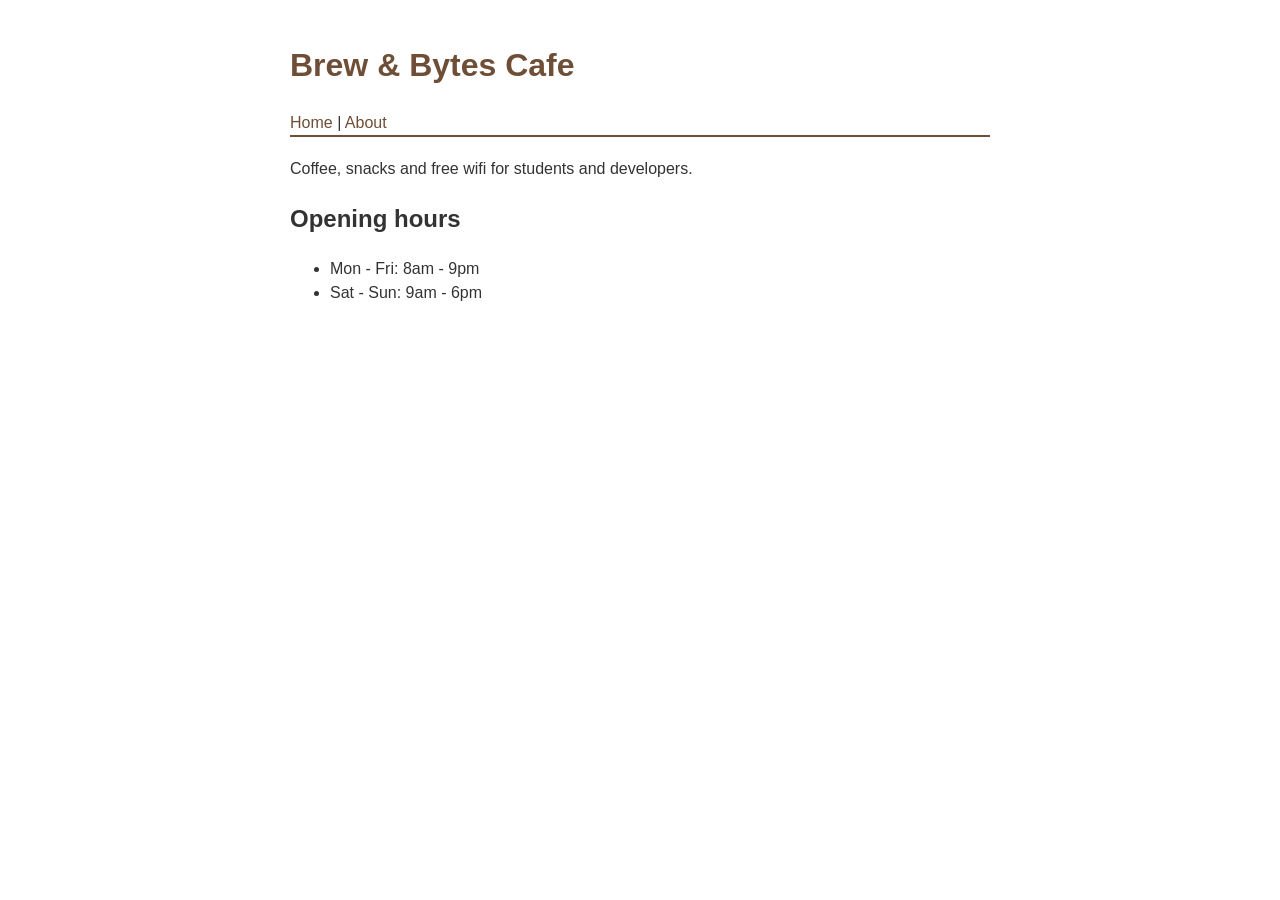
<file: index.html>
<!DOCTYPE html>
<html lang="en">
<head>
  <meta charset="UTF-8">
  <meta name="viewport" content="width=device-width, initial-scale=1.0">
  <title>Brew & Bytes Cafe</title>
  <link rel="stylesheet" href="style.css">
</head>
<body>
  <header>
    <h1>Brew & Bytes Cafe</h1>
    <nav>
      <a href="index.html">Home</a> |
      <a href="about.html">About</a>
    </nav>
  </header>
  <main>
    <p>Coffee, snacks and free wifi for students and developers.</p>
    <h2>Opening hours</h2>
    <ul>
      <li>Mon - Fri: 8am - 9pm</li>
      <li>Sat - Sun: 9am - 6pm</li>
    </ul>
  </main>
</body>
</html>
</file>
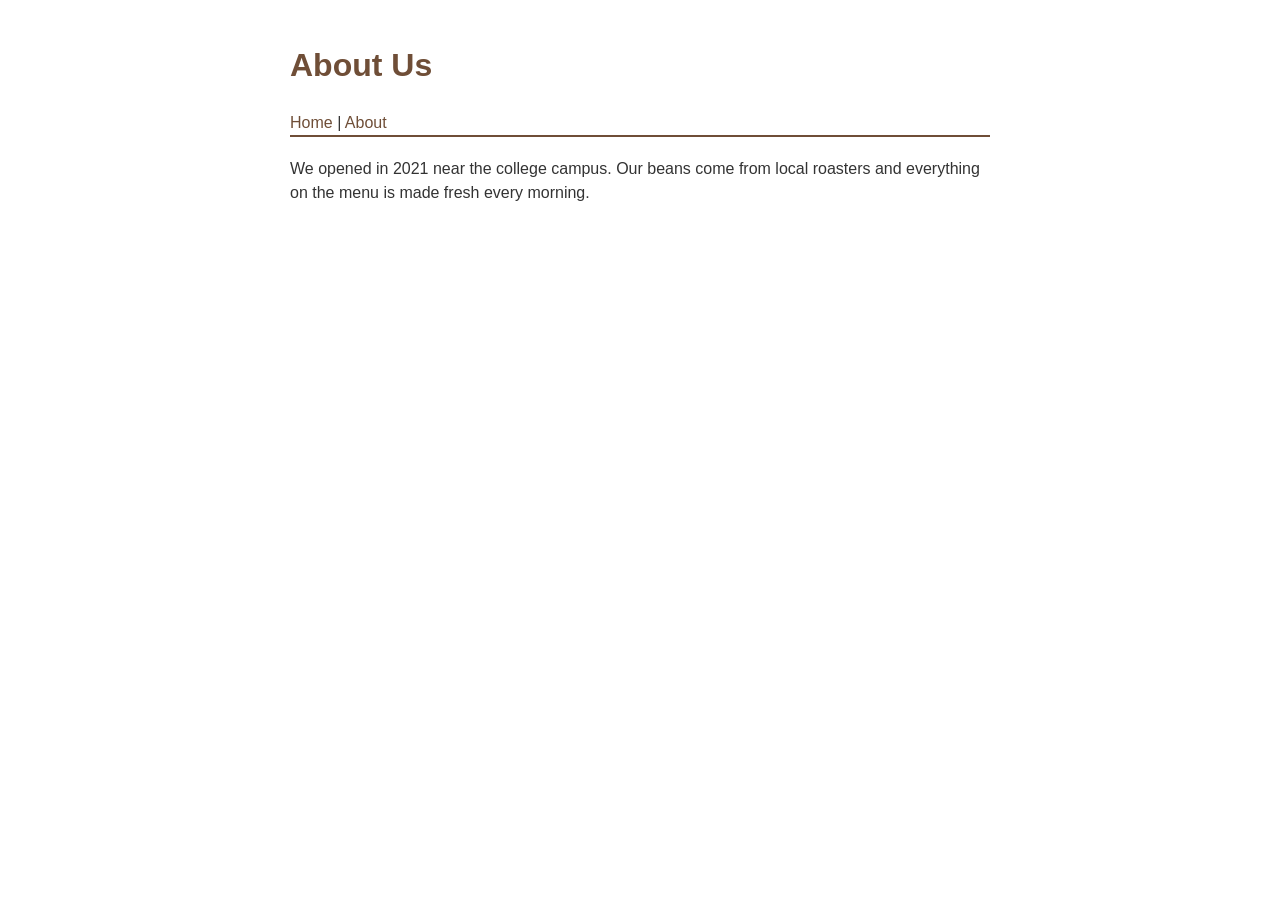
<file: about.html>
<!DOCTYPE html>
<html lang="en">
<head>
  <meta charset="UTF-8">
  <meta name="viewport" content="width=device-width, initial-scale=1.0">
  <title>About - Brew & Bytes Cafe</title>
  <link rel="stylesheet" href="style.css">
</head>
<body>
  <header>
    <h1>About Us</h1>
    <nav>
      <a href="index.html">Home</a> |
      <a href="about.html">About</a>
    </nav>
  </header>
  <main>
    <p>We opened in 2021 near the college campus. Our beans come from local roasters
    and everything on the menu is made fresh every morning.</p>
  </main>
</body>
</html>
</file>
<file: style.css>
body {
  font-family: Arial, Helvetica, sans-serif;
  max-width: 700px;
  margin: 0 auto;
  padding: 20px;
  color: #333;
  line-height: 1.5;
}
header { border-bottom: 2px solid #6f4e37; margin-bottom: 20px; }
h1 { color: #6f4e37; }
nav a { color: #6f4e37; text-decoration: none; }
nav a:hover { text-decoration: underline; }
</file>
